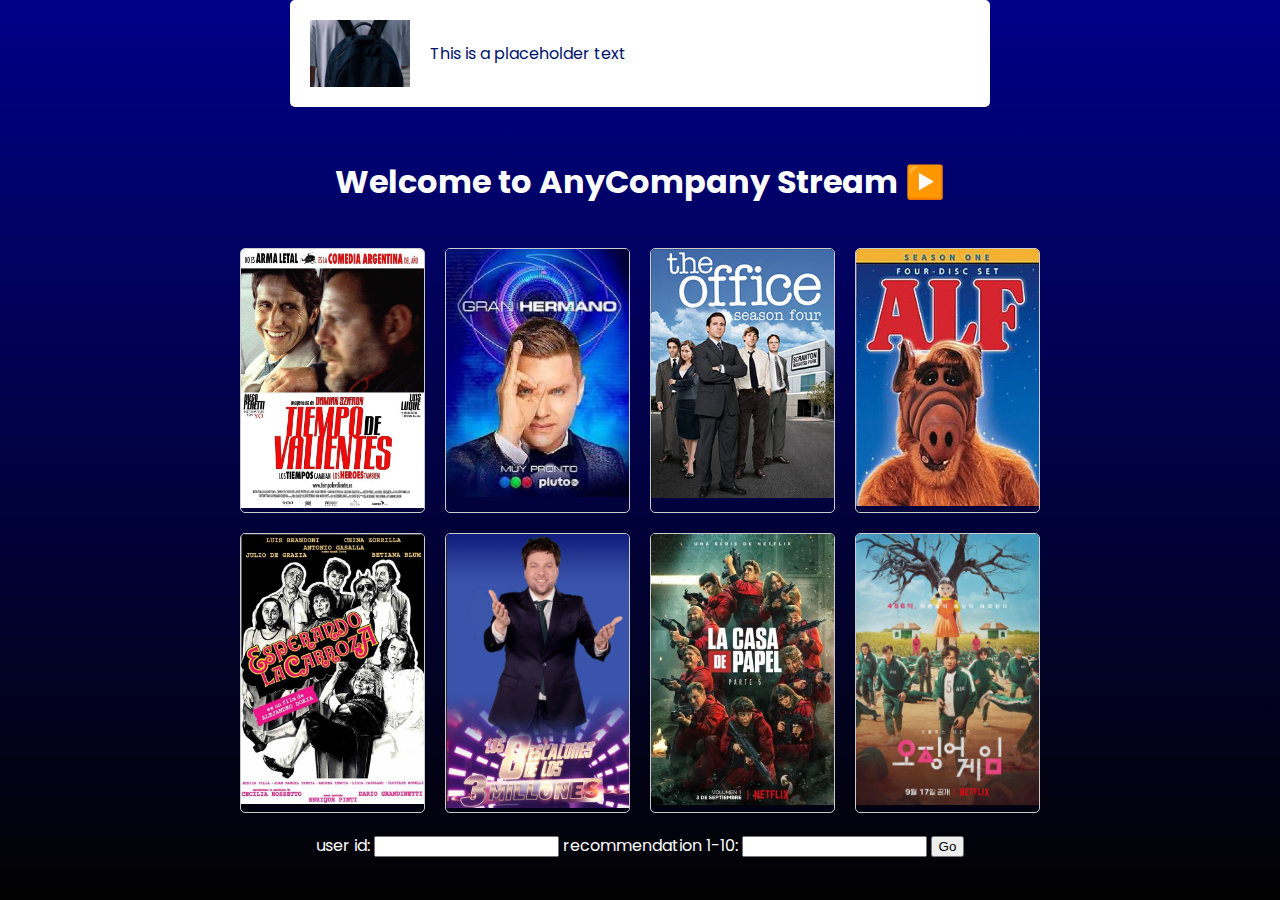
<file: index.html>
<!DOCTYPE html>
<html lang="en">
<head>
    <meta charset="UTF-8">
    <meta name="viewport" content="width=device-width, initial-scale=1.0">
    <title>AnyCompany Stream</title>
    <link rel="stylesheet" href="styles.css">
</head>
<body>
    <div class="api-box">
        <div class="api-content" id="apiContent">
            <!-- Placeholder image and text will be dynamically loaded here -->
            <div class="api-item">
                <img src="images/placeholder.jpg" alt="Placeholder Image">
                <p>This is a placeholder text</p>
            </div>
        </div>
    </div>
    <header>
        <div class="header-content">
            <h1>Welcome to AnyCompany Stream ▶️</h1>
        </div>
    </header>
    <main>
        <section class="grid-container" id="contentGrid">
            <!-- Movie/TV show covers will be dynamically loaded here -->
            <div class="grid-item">
                <img src="images/movie1.jpeg" alt="Movie 1">
            </div>
            <div class="grid-item">
                <img src="images/movie2.jpeg" alt="Movie 2">
            </div>
            <div class="grid-item">
                <img src="images/movie3.jpeg" alt="Movie 3">
            </div>
            <div class="grid-item">
                <img src="images/movie4.jpeg" alt="Movie 4">
            </div>
            <div class="grid-item">
                <img src="images/movie5.jpeg" alt="Movie 5">
            </div>
            <div class="grid-item">
                <img src="images/movie6.jpeg" alt="Movie 6">
            </div>
            <div class="grid-item">
                <img src="images/movie7.jpeg" alt="Movie 7">
            </div>
            <div class="grid-item">
                <img src="images/movie8.jpeg" alt="Movie 8">
            </div>
            <!-- Add more grid items as needed -->
        </section>
    </main>
    <div class="inputs">
        <font color="white">user id: </font>
        <input type="text" id="uname" name="uname">
        <font color="white">recommendation 1-10: </font>
        <input type="text" id="invokeURL" name="invokeURL">
        <button type="button" onclick="callAPI()">Go</button>
    </div>
    <script src="scripts.js"></script>
</body>
</html>
</file>
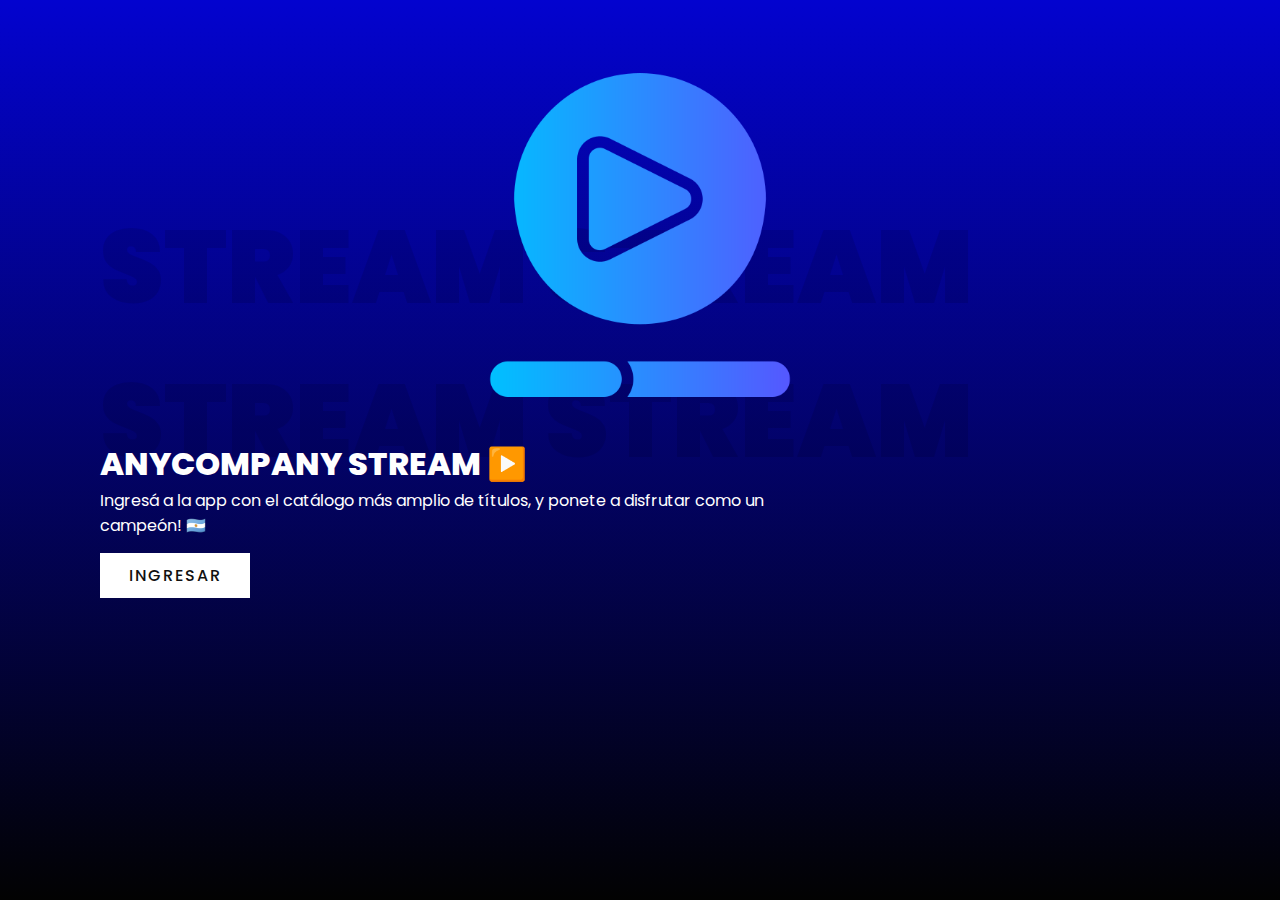
<file: landing-page.html>
<!DOCTYPE html>
<html lang="en">
<head>
    <meta charset="UTF-8">
    <meta http-equiv="X-UA-Compatible" content="IE=edge">
    <meta name="viewport" content="width=device-width, initial-scale=1.0">
    <title>AnyCompany Stream</title>

    <!-- User should not be able to go back to the Form, so disabling the user to go back -->
    <script type = "text/javascript" >
        history.pushState(null, null, location.href);
        window.onpopstate = function () {
            history.go(1);
        };
    </script>

    <link rel="stylesheet" href="landing_style.css">
</head>
<body>
    <section>
        <div class="content">
            <div class="imgBx">
                <img src="images/logo.png">
            </div>
            <div class="text">
                <h2>AnyCompany Stream ▶️</h2>
                <p>
                    Ingresá a la app con el catálogo más amplio de títulos, y ponete a disfrutar como un campeón! 🇦🇷
                </p>
                <!-- Change - Sign in Link -->
                <a href="https://anycompany-stream.auth.us-east-1.amazoncognito.com/login?client_id=4sqt4m1e1lvjfsc489fpjo4tvk&response_type=token&scope=aws.cognito.signin.user.admin&redirect_uri=https%3A%2F%2Fagmanuelian.github.io%2Fanycompanystream%2Findex.html">Ingresar</a>
            </div>
        </div>
        <!--- <ul class="sci">
            <li><a href="https://www.instagram.com/stuart_49_/"><img src="./assets/instagram.png"></a></li>
            <li><a href="https://github.com/RushiDonga/"><img class="sci-small" src="./assets/github.png"></a></li>
        </ul>-->
    </section>
</body>
</html>
</file>
<file: landing_style.css>
@import url('https://fonts.googleapis.com/css2?family=Poppins:wght@200;300;400;500;600;700;800;900&display=swap');

*
{
    margin: 0;
    padding: 0;
    box-sizing: border-box;
    font-family: 'Poppins', sans-serif;
}
section
{
    position: relative;
    width: 100%;
    min-height: 100vh;
    padding: 10px 100px 0;
    background: linear-gradient(to bottom, rgb(3, 3, 207), rgb(2, 2, 2));
}
section::before
{
    content: 'STREAM STREAM STREAM STREAM ';
    position: absolute;
    font-size: 8vw;
    color: rgba(0, 0, 0, 0.1);
    display: flex;
    align-items: center;
    justify-content: center;
    font-weight: 900;
    margin-top: 20vh;
}
.content
{
    position: relative;
    width: 100%;
    margin-top: 40px;
}
.content .imgBx
{
    position: relative;
    width: 100%;
    display: flex;
    justify-content: center;
}
.content .imgBx img
{
    max-width: 100%;
    max-height: 370px;
}
.content .text
{
    max-width: 700px;
    margin-top: 20px;
}
.content .text h2
{
    color: #fff;
    font-size: 2em;
    font-weight: 800;
    text-transform: uppercase;
    justify-content: center;
}
.content .text p
{
    color: #fff;
}
.content .text a
{
    display: inline-block;
    padding: 10px 0;
    color: #111;
    width: 150px;
    text-align: center;
    background-color: #fff;
    text-transform: uppercase;
    font-weight: 500;
    text-decoration: none;
    letter-spacing: 2px;
    margin-top: 15px;
}
.sci
{
    position: absolute;
    height: 30px;
    width: 30px;
    bottom: 50px;
    right: 100px;
    display: flex;
    justify-content: center;
    align-items: center;
    flex-direction: column;
    filter: invert(1);
}

.sci-small{
    height: 2em;
    width: 2em;
}

.sci li
{
    list-style: none;
}
.sci li a
{
    display: block;
    transform: scale(0.7);
}
@media (max-width: 767px)
{
    section
    {
        padding: 40px;
        overflow-x: hidden;
    }
    section::before
    {
        font-size: 20vh;
        left: 50%;
        margin-top: 20vh;
        transform: translateX(-50%);
    }
    .content
    {
        margin-top: 120px;
    }
    .sci
    {
        margin-top: 80px;
        position: relative;
        bottom: 0px;
        right: initial;
        display: flex;
        justify-content: flex-start;
        align-items: center;
        flex-direction: row;
        filter: invert(1);
    }
    .sci li
    {
        margin-right: 15px;
    }
}
</file>
<file: styles.css>
@import url('https://fonts.googleapis.com/css2?family=Poppins:wght@200;300;400;500;600;700;800;900&display=swap');
/* Reset default margin and padding */
body, header, main, section {
    margin: 0;
    padding: 0;
}

/* Set black background */
body {
    background-color: #000;
    color: #fff; /* Set text color to white for better contrast */
    position: relative;
    width: 100%;
    min-height: 100vh;
    background: linear-gradient(to bottom, rgb(0, 0, 135), rgb(2, 2, 2));
}

/* Center the header content horizontally */
header {
    display: flex;
    justify-content: center;
    align-items: center;
    /*height: 100vh; /* This ensures that the header takes up the full height of the viewport */
}

main {
    display: flex;
    justify-content: center;
    align-items: center;
}

/* Ensure the grid container takes up the necessary space */
.grid-container {
    display: grid;
    grid-template-columns: repeat(auto-fill, minmax(150px, 1fr));
    grid-gap: 20px;
    padding: 20px;
    max-width: 800px; /* Optional: Limit the width of the grid */
    margin: 0 auto; /* Center the grid horizontally */
}

.grid-item {
    border: 1px solid #ccc;
    border-radius: 5px;
    overflow: hidden;
}

.grid-item img {
    width: 100%;
    height: auto;
}

/* Styles for ads */
.ad-container {
    margin-bottom: 20px;
}

.ad-container img {
    max-width: 100%;
}

/* Style for API content rectangle */
.api-content {
    background-color: #ffffff;
    color: #00136a;
    padding: 20px;
    border-radius: 5px;
    margin-bottom: 20px; /* Add margin between the API box and the grid */
    font-family: 'Poppins', sans-serif;
}

/* Style for the API content */
.api-content {
    display: flex;
    align-items: center;
}

/* Style for the API item */
.api-item {
    display: flex;
    align-items: center;
}

.api-item img {
    max-width: 100px; /* Adjust image width as needed */
    margin-right: 20px; /* Add spacing between image and text */
}

/* Style for the API box */
.api-box {
    background-color: #808ce7;
    color: #fff;
    border-radius: 10px;
    margin: 0 auto 30px; /* Center  the API box horizontally and add margin between the API box and the title */
    max-width: 700px; /* Limit the width of the API box */
}

/* Style for the header content */
.header-content {
    text-align: center;
}

/* Style for the header content */
.header-content h1 {
    font-family: 'Poppins', sans-serif;
}

.inputs{
    position: relative;
    top: 0px;
    width: 100%;
    height: 60px;
    text-align: center;
    font-family: 'Poppins', sans-serif;
}
</file>
